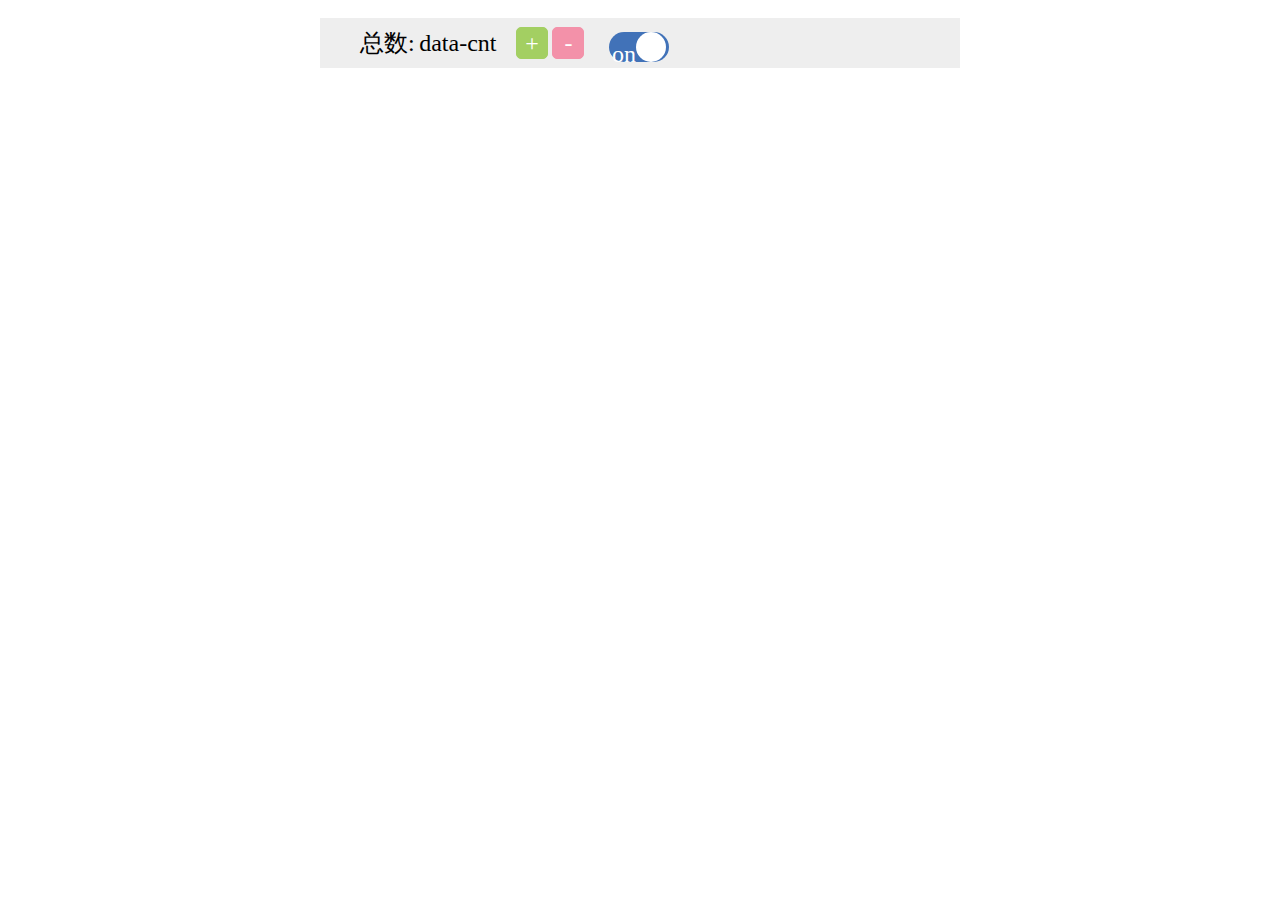
<file: index.html>
<!DOCTYPE html>
<html>
<head lang="en">
    <meta charset="UTF-8">
    <title>首页</title>
    <meta name="viewport" content="width=device-width, initial-scale=1.0, maximum-scale=1.0, user-scalable=0">
    <meta name="format-detection" content="telephone=no">
    <link rel="stylesheet" type="text/css" href="http://image.yihaodianimg.com/mobile-ued/FFF/v0.1.2/style/base.css">
	<!-- build:css ./css/index.min.css -->
    <link rel="stylesheet" type="text/css" href="./css/index.css">
	<!-- /build -->
	<script data-main="./js/" src="http://image.yihaodianimg.com/mobile-ued/FFF/v0.1.2/FFF.fc.template.min.js"></script>
	<!-- build:js ./js/index.min.js-->
	<script src="./js/index.js"></script>
	<!-- /build -->
</head>
<body>
<div class="container">
    <div class="banner">
        <ul>
            <li>总数:</li>
            <li class="sum" value="data-cnt">data-cnt</li>
            <li class="button_add">+</li>
            <li class="button_minus">-</li>
            <li class="button_on_off">on<div class="round"></div></li>
        </ul>
    </div>
    <div id='box'></div>
</div>
</body>
</html>
</file>
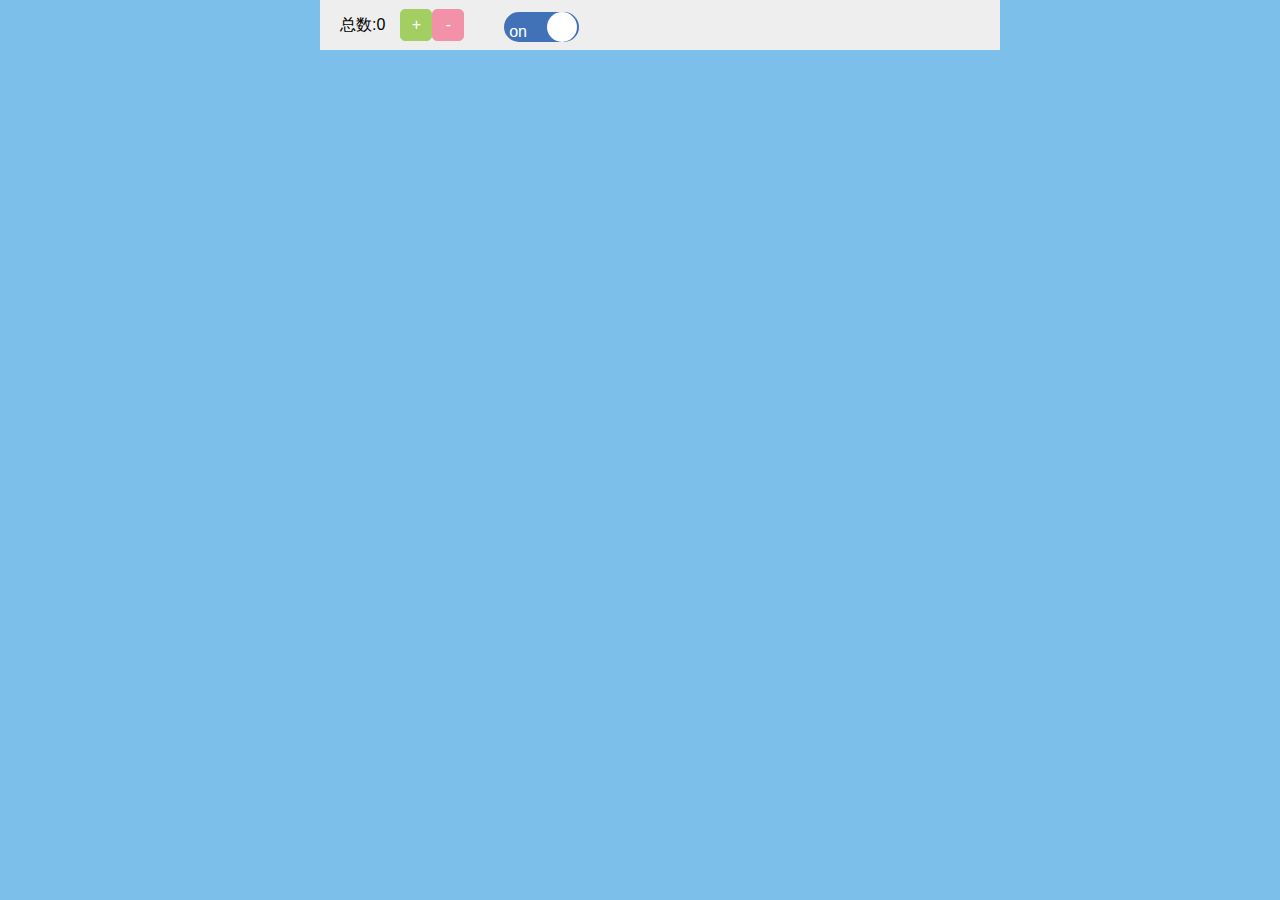
<file: box2/index.html>
<!DOCTYPE html>
<html>
<head lang="en">
    <meta charset="UTF-8">
    <title>首页</title>
    <meta name="viewport" content="width=device-width, initial-scale=1.0, maximum-scale=1.0, user-scalable=0">
    <meta name="format-detection" content="telephone=no">
    <link rel="stylesheet" type="text/css" href="css/index.css">
    <link rel="stylesheet" type="text/css" href="css/clear.css">
    <script data-main="js/index.js" src="js/require.js"></script>
</head>
<body>
<div class="banner"></div>
<div class="container">
    <!-- <div id='box'></div> -->
</div>
</body>
</html>
</file>
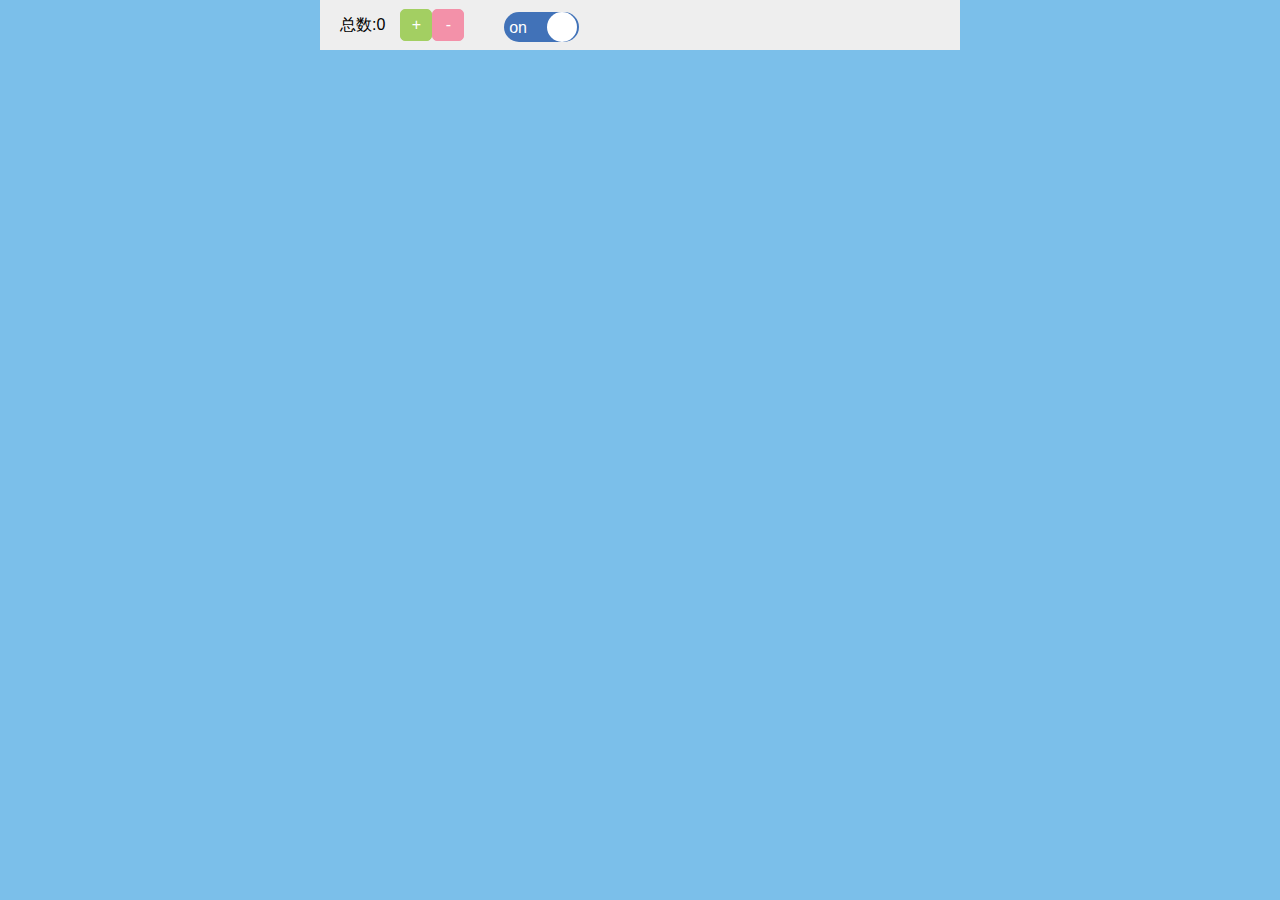
<file: box5/index.html>
<!DOCTYPE html>
<html>
<head lang="en">
    <meta charset="UTF-8">
    <title>疯狂的盒子</title>
    <meta name="viewport" content="width=device-width, initial-scale=1.0, maximum-scale=1.0, user-scalable=0">
    <meta name="format-detection" content="telephone=no">
    <link rel="stylesheet" type="text/css" href="css/index.css">
    <link rel="stylesheet" type="text/css" href="css/clear.css">
    <script data-main="js/index.js" src="js/require.js"></script>
</head>
<body>
<div class="banner"></div>
<div class="container">
    <!-- <div id='box'></div> -->
</div>
</body>
</html>
</file>
<file: css/index.css>
html {
  font-size: 15px;
}
body {
  font-size: 1.2rem;
  min-width: 320px;
  max-width: 640px;
  width: 100%;
  height: 100%;
  margin: 0 auto;
}
.container {
  width: 100%;
  height: 100%;
  background-color: #7bbfea;
}
.banner {
  width: 100%;
  height: 50px;
  line-height: 50px;
  background-color: #eee;
  color: #000000;
}
.banner li {
  display: inline-block;
  font-size: 1.6rem;
  text-align: center;
}
.banner li:nth-child(2) {
  margin-right: 15px;
}
.banner li:nth-child(4) {
  margin-right: 20px;
}
.banner .button_add {
  background-color: #a3cf62;
  width: 30px;
  height: 30px;
  line-height: 30px;
  color: #ffffff;
  border: 1px solid #a3cf62;
  border-radius: 5px;
}
.banner .button_minus {
  background-color: #f391a9;
  width: 30px;
  height: 30px;
  line-height: 30px;
  color: #ffffff;
  border: 1px solid #f391a9;
  border-radius: 5px;
}
.banner .button_on_off {
  display: inline-block;
  background-color: #4172b8;
  width: 60px;
  height: 30px;
  line-height: 30px;
  border-radius: 30px;
  color: #ffffff;
  vertical-align: middle;
}
.banner .button_on_off .round {
  display: inline-block;
  width: 30px;
  height: 30px;
  border-radius: 15px;
  background-color: #ffffff;
}
</file>
<file: box2/css/index.css>
html {
  font-size: 15px;
}
body {
  font-size: 1.2rem;
  min-width: 320px;
  max-width: 640px;
  width: 100%;
  height: 100%;
  margin: 0 auto;
  background-color: #7bbfea;
}
.container {
  width: 100%;
  height: 100%;
}
.banner {
  padding: 0 20px;
  width: 100%;
  height: 50px;
  line-height: 50px;
  background-color: #eee;
  color: #000000;
}
.banner li {
  display: inline-block;
  font-size: 1.6rem;
  text-align: center;
}
.banner li:nth-child(2) {
  margin-right: 15px;
}
.banner li:nth-child(4) {
  margin-right: 20px;
}
.banner .button_add {
  background-color: #a3cf62;
  width: 30px;
  height: 30px;
  line-height: 30px;
  color: #ffffff;
  border: 1px solid #a3cf62;
  border-radius: 5px;
}
.banner .button_minus {
  background-color: #f391a9;
  width: 30px;
  height: 30px;
  line-height: 30px;
  color: #ffffff;
  border: 1px solid #f391a9;
  border-radius: 5px;
}
.banner .button_on_off {
  margin-left: 20px;
  display: inline-block;
  background-color: #4172b8;
  width: 75px;
  height: 30px;
  line-height: 30px;
  border-radius: 30px;
  color: #ffffff;
  vertical-align: middle;
}
.banner .button_on_off .round {
  display: inline-block;
  position: relative;
  z-index: 10;
  width: 30px;
  height: 30px;
  border-radius: 15px;
  background-color: #ffffff;
  right: -20px;
}
.banner .button_on_off:before {
  content: 'on';
  position: relative;
  z-index: 9;
  left: 0;
  bottom: 5px;
  color: #fff;
}
.banner .button_on_off:after {
  content: 'off';
  position: relative;
  z-index: 9;
  bottom: 9px;
  right: 0px;
  color: #fff;
}
.box {
  background: #293047;
  margin: 20px 20px 10px;
  display: inline-block;
  color: #fff;
  font: 2rem bold;
  width: 100px;
  height: 80px;
}
.choosered {
  display: inline-block;
  width: 50px;
  height: 25px;
  line-height: 25px;
  background-color: #ff0000;
  border: 1px solid #ff0000;
  border-radius: 0 10px 10px 0;
  color: #fff;
  text-align: center;
}
.chooseyellow {
  display: inline-block;
  width: 50px;
  height: 25px;
  line-height: 25px;
  background-color: #ffe600;
  border: 1px solid #ffe600;
  border-radius: 10px 0 0 10px;
  color: #fff;
  text-align: center;
  margin: 0 0 0 20px;
}
.close {
  width: 24px;
  height: 24px;
  line-height: 24px;
  background-color: #ff0000;
  color: #fff;
  text-align: center;
  border-radius: 12px;
  font-size: 1rem;
  position: relative;
  top: -100px;
  left: 105px;
  opacity: 1;
}
</file>
<file: box2/css/clear.css>
*{
    margin: 0;
    padding: 0;
    
    -webkit-tap-highlight-color:rgba(0,0,0,0);
    
    -webkit-text-size-adjust:none;
    
    .user-select(none);
    font-family: Arial,'Microsoft YaHei';
}
img{
    vertical-align: top;
    border:none;
}
input,textarea{
    .user-select();
    
    -webkit-appearance:none;
}
input:focus,select:focus,textarea:focus,button:focus{
    outline: none;
}
input[type="text"],input[type="password"],input[type="search"],input[type="tel"],input[type="number"],input[type="email"],input[type="url"],textarea{
    -webkit-appearance:none;
    border: 1px solid;
    .radius(0);
}
input[type="number"]::-webkit-inner-spin-button{
    -webkit-appearance:none;
}
a{
    text-decoration: none;
    
    -webkit-touch-callout:none;
}
em,i{
    font-style: normal;
}
li{
    list-style: none;
}
html{
    font-size: 10px;
}
</file>
<file: box5/css/index.css>
html {
  font-size: 15px;
}
body {
  font-size: 1.2rem;
  min-width: 320px;
  max-width: 640px;
  width: 100%;
  height: 100%;
  margin: 0 auto;
  background-color: #7bbfea;
}
.container {
  width: 100%;
  height: 100%;
}
.banner {
  width: 100%;
  height: 50px;
  line-height: 50px;
  background-color: #eee;
  color: #000000;
}
.banner ul {
  padding: 0 0 0 20px;
}
.banner ul li {
  display: inline-block;
  font-size: 1.6rem;
  text-align: center;
}
.banner ul li:nth-child(2) {
  margin-right: 15px;
}
.banner ul li:nth-child(4) {
  margin-right: 20px;
}
.banner .button_add {
  background-color: #a3cf62;
  width: 30px;
  height: 30px;
  line-height: 30px;
  color: #ffffff;
  border: 1px solid #a3cf62;
  border-radius: 5px;
}
.banner .button_minus {
  background-color: #f391a9;
  width: 30px;
  height: 30px;
  line-height: 30px;
  color: #ffffff;
  border: 1px solid #f391a9;
  border-radius: 5px;
}
.banner .button_on_off {
  margin-left: 20px;
  display: inline-block;
  background-color: #4172b8;
  width: 75px;
  height: 30px;
  line-height: 30px;
  border-radius: 30px;
  color: #ffffff;
  vertical-align: middle;
}
.banner .button_on_off .round {
  display: inline-block;
  position: relative;
  z-index: 10;
  width: 30px;
  height: 30px;
  border-radius: 15px;
  background-color: #ffffff;
  right: -20px;
}
.banner .button_on_off:before {
  content: 'on';
  position: relative;
  z-index: 9;
  left: 0;
  bottom: 9px;
  color: #fff;
}
.banner .button_on_off:after {
  content: 'off';
  position: relative;
  z-index: 9;
  bottom: 9px;
  right: 0px;
  color: #fff;
}
.wrap {
  display: inline-block;
}
.box {
  background: #293047;
  margin: 20px 20px 30px;
  display: inline-block;
  color: #fff;
  font: 2rem bold;
  width: 100px;
  height: 80px;
}
.choosered {
  display: inline-block;
  position: relative;
  width: 50px;
  height: 25px;
  line-height: 25px;
  background-color: #ff0000;
  border: 1px solid #ff0000;
  border-radius: 0 10px 10px 0;
  color: #fff;
  text-align: center;
  left: -165px;
  bottom: -90px;
}
.chooseyellow {
  display: inline-block;
  position: relative;
  width: 50px;
  height: 25px;
  line-height: 25px;
  background-color: #ffe600;
  border: 1px solid #ffe600;
  border-radius: 10px 0 0 10px;
  color: #fff;
  text-align: center;
  margin: 0 0 0 20px;
  left: -165px;
  bottom: -90px;
}
.close {
  display: inline-block;
  width: 24px;
  height: 24px;
  line-height: 24px;
  background-color: #ff0000;
  color: #fff;
  text-align: center;
  border-radius: 12px;
  font-size: 1rem;
  position: relative;
  top: -12px;
  left: -33px;
  opacity: 1;
}
</file>
<file: box5/css/clear.css>
*{
    margin: 0;
    padding: 0;
    
    -webkit-tap-highlight-color:rgba(0,0,0,0);
    
    -webkit-text-size-adjust:none;
    
    .user-select(none);
    font-family: Arial,'Microsoft YaHei';
}
img{
    vertical-align: top;
    border:none;
}
input,textarea{
    .user-select();
    
    -webkit-appearance:none;
}
input:focus,select:focus,textarea:focus,button:focus{
    outline: none;
}
input[type="text"],input[type="password"],input[type="search"],input[type="tel"],input[type="number"],input[type="email"],input[type="url"],textarea{
    -webkit-appearance:none;
    border: 1px solid;
    .radius(0);
}
input[type="number"]::-webkit-inner-spin-button{
    -webkit-appearance:none;
}
a{
    text-decoration: none;
    
    -webkit-touch-callout:none;
}
em,i{
    font-style: normal;
}
li{
    list-style: none;
}
html{
    font-size: 10px;
}
</file>
